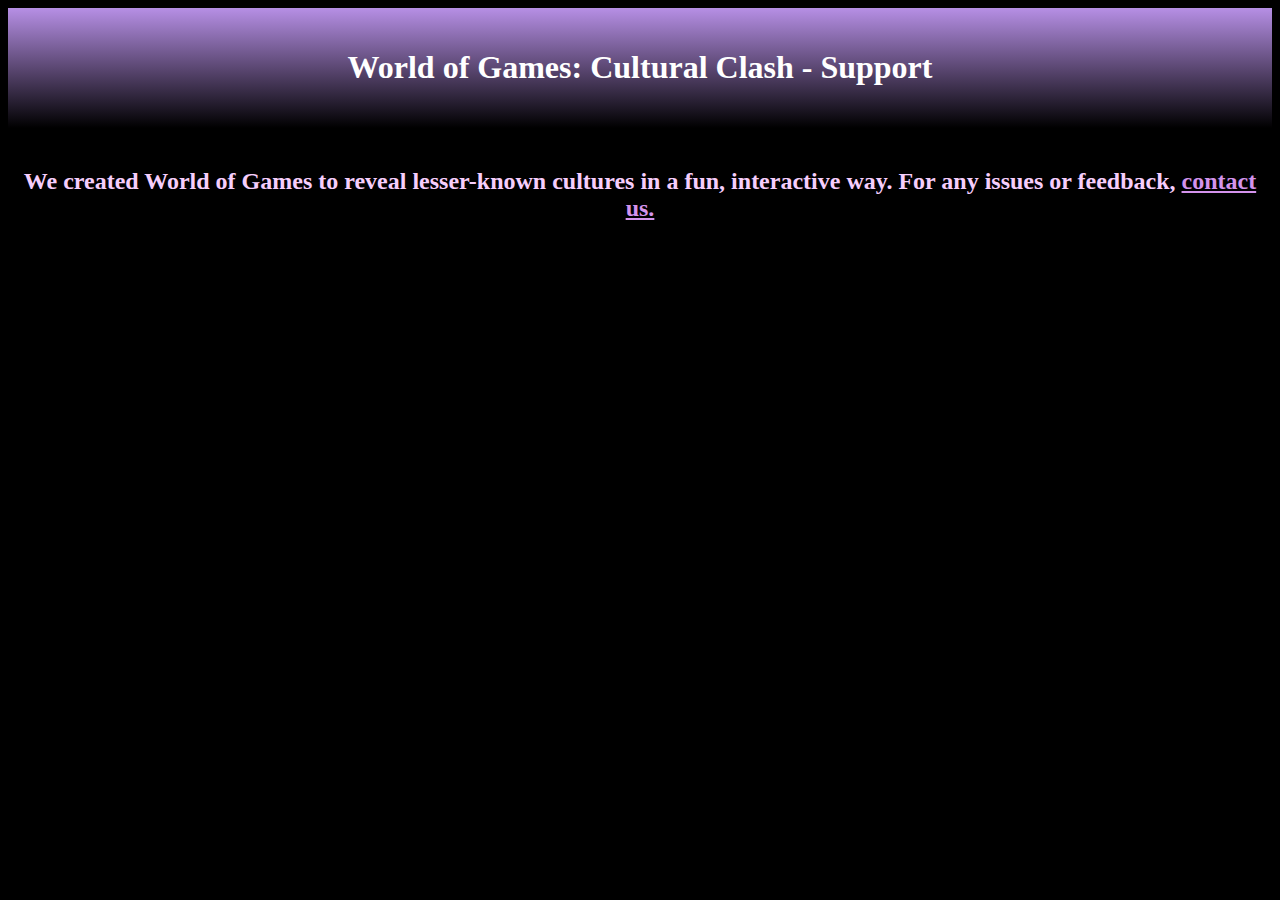
<file: index.html>
<!DOCTYPE html>
<html lang="en">
<head>
    <meta charset="UTF-8">
    <meta name="viewport" content="width=device-width, initial-scale=1.0">
    <title>World of Games: Cultural Clash</title>
    <link rel="stylesheet" href="style.css">
</head>
<body>
    <header>
        <h1>World of Games: Cultural Clash - Support</h1>
    </header>

    <main>
        <h2>We created World of Games to reveal lesser-known cultures in a fun, interactive way. For any issues or feedback, <a href="mailto:bansal.appdev@outlook.com">contact us.</a></h2>
    </main>

</body>
</html>
</file>
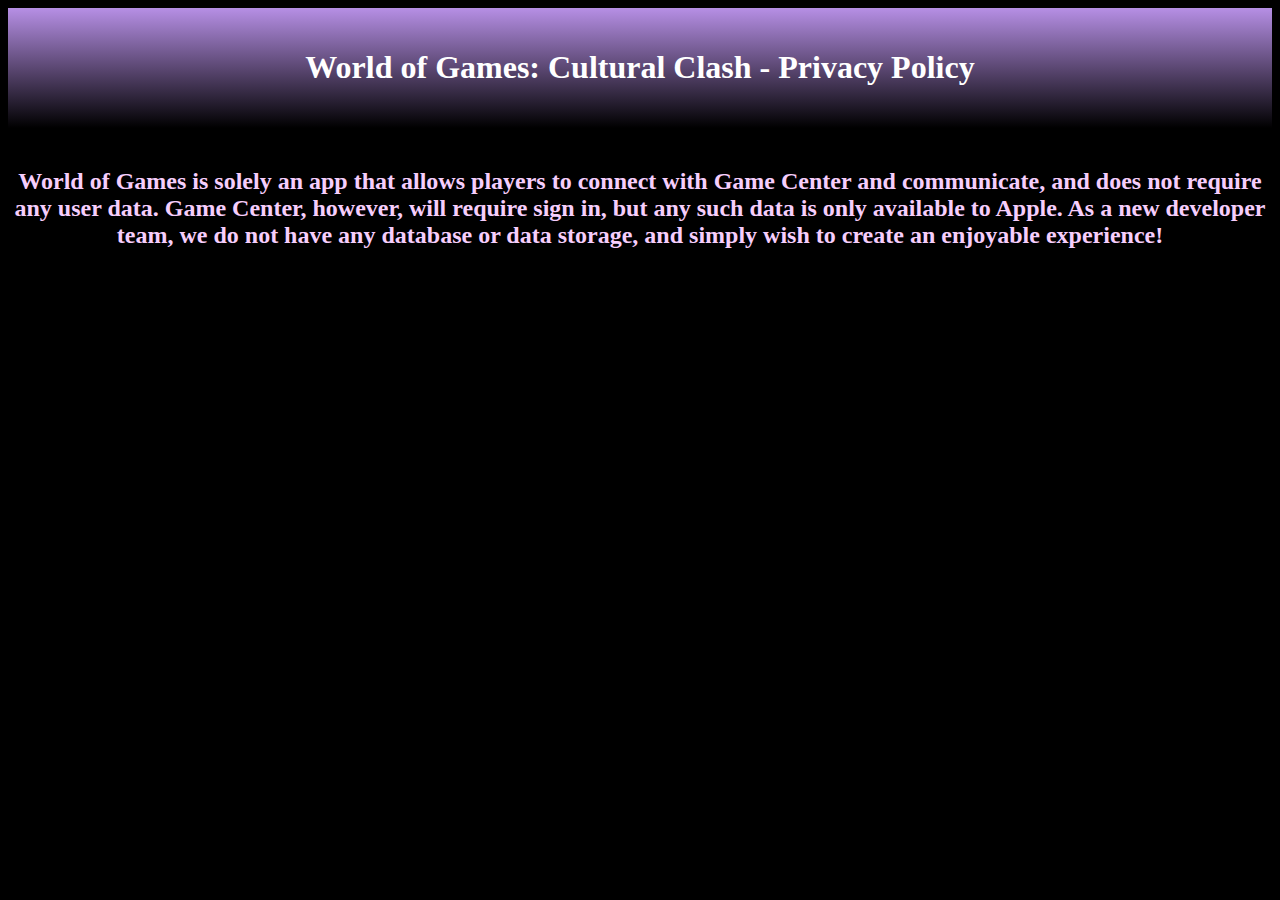
<file: privacy.html>
<!DOCTYPE html>
<html lang="en">
<head>
    <meta charset="UTF-8">
    <meta name="viewport" content="width=device-width, initial-scale=1.0">
    <title>World of Games: Cultural Clash - Privacy Policy</title>
    <link rel="stylesheet" href="style.css">
</head>
<body>
    <header>
        <h1>World of Games: Cultural Clash - Privacy Policy</h1>
    </header>

    <main>
        <h2>World of Games is solely an app that allows players to connect with Game Center and communicate, and does not require any user data. Game Center, however, will require sign in, but any such data is only available to Apple. As a new developer team, we do not have any database or data storage, and simply wish to create an enjoyable experience!</h2>
    </main>

</body>
</html>
</file>
<file: style.css>
/* Global styles */
body {
    font-family:'Trebuchet MS'
    margin: 0;
    padding: 0;
    background-color: #000000;
}

/* Header */
header { 
  
    color: white;
    padding: 20px 0;
    text-align: center;
    background: linear-gradient(to bottom, #b68fe5, #000000);  
    font-family:'Trebuchet MS'

}

h2 {
  color: #f6cefc;
  padding: 20px 0;
  text-align: center;
  font-family: 'Palatino'
}

a{
  color: #d493ec;
}
</file>
